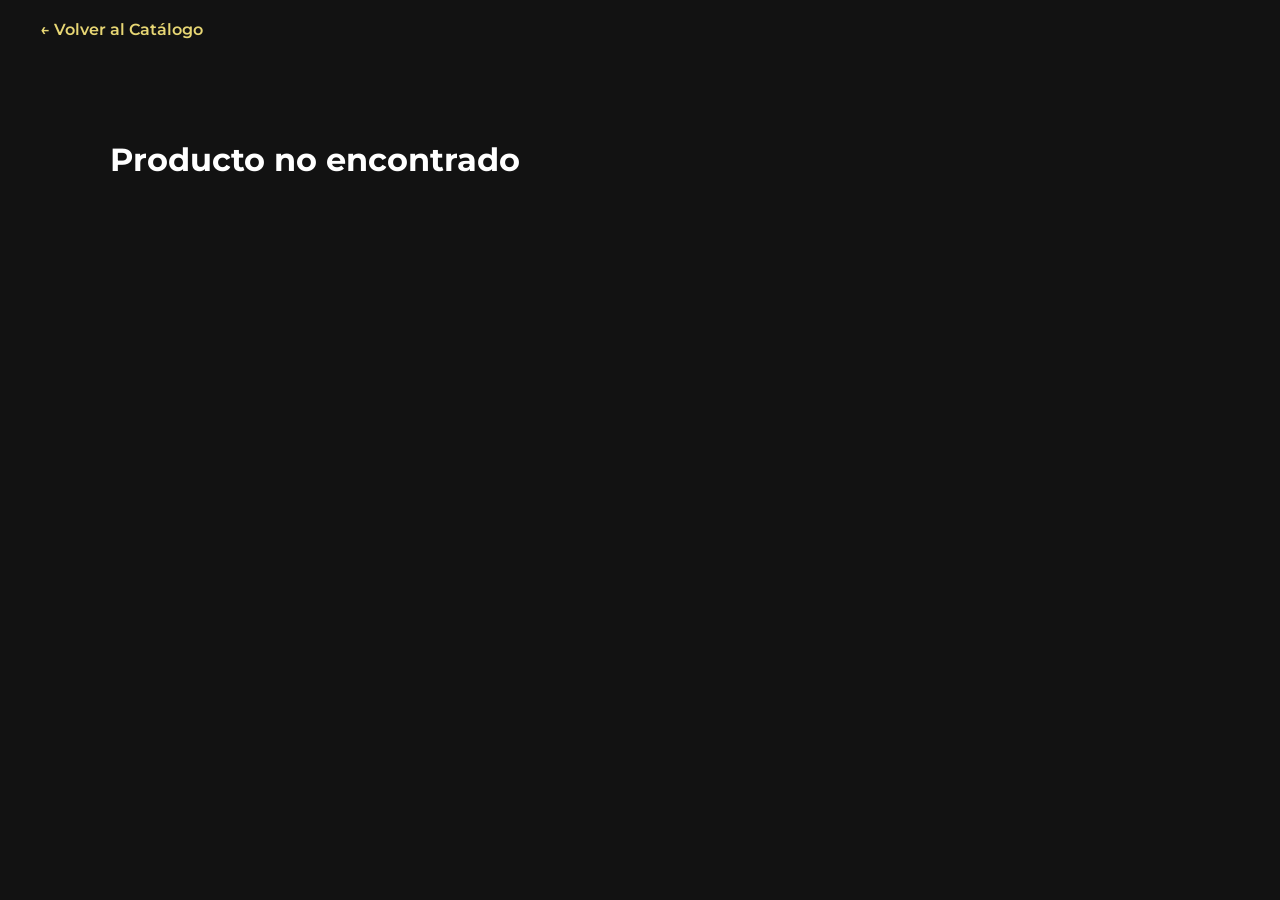
<file: detalle.html>
<!DOCTYPE html>
<html lang="es">
<head>
    <meta charset="UTF-8">
    <meta name="viewport" content="width=device-width, initial-scale=1.0">
    <title>Emuná - Ropa Deportiva</title>
    <link href="https://fonts.googleapis.com/css2?family=Montserrat:ital,wght@0,400;0,700;0,800;1,500&display=swap" rel="stylesheet">
    <link rel="stylesheet" href="style.css">
<link rel="icon" href="./img/icono2.png">

    <style>
        .product-detail-container {
            max-width: 1100px;
            margin: 40px auto;
            padding: 20px;
            display: grid;
            grid-template-columns: 1fr 1fr;
            gap: 40px;
        }
        .detail-image-section { display: flex; flex-direction: column; gap: 15px; }
        .main-img-container { 
            background: #1a1a1a; 
            border-radius: 20px; 
            padding: 20px; 
            border: 1px solid #333;
            display: flex;
            justify-content: center;
        }
        .main-img-container img { max-width: 100%; border-radius: 10px; }
        .thumbnail-grid { display: flex; gap: 10px; overflow-x: auto; padding-bottom: 5px; }
        .thumb { 
            width: 80px; height: 80px; object-fit: cover; 
            border-radius: 10px; cursor: pointer; border: 2px solid transparent; opacity: 0.6;
        }
        .thumb.active { border-color:#e7d674; opacity: 1;}
        .detail-info h1 { font-size: 2.2rem; color: #e7d674; margin-bottom: 10px; }
        .detail-price { font-size: 2.5rem; color: white; font-weight: 800; margin-bottom: 15px; display: block; }
        .shipping-info { color: #25D366; font-weight: 600; margin-bottom: 25px; }
        .detail-desc { color: #ccc; line-height: 1.8; margin-bottom: 30px; font-size: 1.1rem; }
        .detail-desc ul { list-style: none; padding: 0; }
        .btn-buy-wa {
            background-color: #25D366; color: white; padding: 18px 35px;
            text-decoration: none; border-radius: 12px; font-weight: bold;
            display: inline-flex; align-items: center; gap: 12px; font-size: 1.2rem;
        }
        @media (max-width: 850px) { .product-detail-container { grid-template-columns: 1fr; } }
    </style>
</head>
<body>

    <div style="padding: 20px 40px;">
        <a href="index.html" style="color: #e7d674; text-decoration: none; font-weight: 600;">&larr; Volver al Catálogo</a>
    </div>

    <div id="product-content" class="product-detail-container">
        </div>

    <script>
        // BASE DE DATOS DE PRODUCTOS
        const productos = {
            "Monos": {
                titulo: "Monos",
                precio: "35$",
                entrega: "🚚 Entregas personales sin costo adicional",
                descripcion: `
                    <strong>Caracteristicas:</strong><br><br> 
                    <ul>
                        <li>• <strong>Corte ergonomico</li>
                        <li>• Costuras Planas</li>
                        <li>• Variedad en Colores</li>
                        <li>• Variedad en Tallas</li>
                    </ul>
                `,
                imagenes: ["./img/Monos.png",
                "./img/Monos1.png",
            ],
                wa_msg: "Hola Emuna, estoy interesado en Monos"
            },
            "Sueters": {
                titulo: "Sueters",
                precio: "55$", // Puedes poner un precio fijo si prefieres
                entrega: "🚚 Entregas personales sin costo adicional",
                descripcion: `
                    <strong>Caracteristicas:</strong><br><br>
                    <ul>
                        <li>• <strong>Modelos Exclusivos:</strong> Calidad en Tela</li>
                        <li>• <strong>Protección Total:</strong> Capucha Ergonomica</li>
                        <li>• <strong>Calidad Premium:</strong> Excelente tacto y ajuste perfecto</li>
                    </ul>
                `,
                imagenes: [
                    "./img/Chaquetas.png", 
                    "./img/Chaquetas1.png", 
             ],
                   wa_msg: "Hola Emuna, me gustaron los Sueters. ¿Qué modelos tienen disponibles?"
           
                 }, 
            
            "Franelas Deportivas": {
            titulo: "Franelas Deportivas",
            precio: "24$", // Ajusta el precio si lo tienes
            entrega: "🚚 Entregas personales sin costo adicional",
            descripcion: `
                <strong>Caracteristicas:</strong><br><br>
                    <li>• <strong>Comodidad Total</strong></li>
                    <li>• <strong>Transpirables</strong></li>
                    <li>• <strong>Distintos Colores</strong></li>
                </ul>
            `,
            imagenes: ["./img/Franela6.png",
                "./img/Franela7.png",
                "./img/Franela8.png",
                "./img/Franela9.png",
                "./img/Franela10.png",
                "./img/Franela11.png",
                "./img/Franela12.png",
            ],
            wa_msg: "Hola Emuna! Me interesa los Franelas Deportivas. ¿Podrían darme más información sobre los modelos disponibles?"
        },

        "Shorts": {
            titulo: "Shorts",
            precio: "22$",
            entrega: "🚚 Entregas personales sin costo adicional",
            descripcion: `
                <strong>Caracteristicas:</strong><br><br>
                    <li>• <strong>Interior Comodo</strong>
                    <li>• <strong>Acabado termico</strong> </li>
                    <li>• <strong>Variedad Colores</strong></li>
                </ul>
            `,
            imagenes: ["./img/Shorts1.png",
                     "./img/Shorts2.png",
                "./img/Shorts3.png"
            ],
            wa_msg: "Hola Emuna! ¿Tienen Shorts disponibles? "
        }, 

        "Conjuntos": {
            titulo: "Conjuntos",
            precio: "80$",
            entrega: "🚚 Entregas personales sin costo adicional a partir de 80$",
            descripcion: `
                <strong>Disponibes:</strong><br><br>
                    <li>• <strong>Calidad:</strong> Variedad en modelos y colores disponibles, excelente calidad </li>
                    <li>• <strong>Incluso:</strong> Se venden por separado </li>
                    <li>• <strong>Detalles:</strong> Capucha retirable </li>
                </ul>
            `,
            imagenes: [
                "./img/Conjuntos1.png", // Imagen del cargador o su caja
                "./img/Conjuntos2.png", 
                "./img/Conjuntos3.png",  // Imagen del puerto o detalles
            ],
            wa_msg: "Hola Emuna! Me interesan los Conjuntos ¿Tienen disponibilidad?"
        },

        "Franelas_Tela": {
            titulo: "Franelas Tela",
            precio: " 19$",
            entrega: "🚚 Entregas personales sin costo adicional a partir de 40$",
            descripcion: `
                <strong>Caracteristicas:</strong><br><br>
                    <li>• <strong>Calidad:</strong> Variedad en modelos y excelente calidad </li>
                    <li>• <strong>Incluso:</strong> Suavidad en Telas </li>
                    <li>• <strong>Detalles:</strong> Variedad en colores </li>
                </ul>
            `,
            imagenes: [
             "./img/Franela1.png",
             "./img/Franela2.png", 
             "./img/Franela3.png",
             "./img/Franela4.png",
             "./img/Franela5.png",  // Imagen del puerto o detalles
                ],
            wa_msg: "Hola Emuna! Me interesan las Franelas de Tela, ¿Tienen disponibilidad?"
        }    
        }
    

        const urlParams = new URLSearchParams(window.location.search);
        const pid = urlParams.get('p');
        const p = productos[pid];
        const container = document.getElementById('product-content');

        if (p) {
            container.innerHTML = `
                <div class="detail-image-section">
                    <div class="main-img-container">
                        <img id="main-view" src="${p.imagenes[0]}" alt="${p.titulo}">
                    </div>
                    <div class="thumbnail-grid">
                        ${p.imagenes.map((img, i) => `
                            <img src="${img}" class="thumb ${i===0?'active':''}" onclick="changeImg(this, '${img}')">
                        `).join('')}
                    </div>
                </div>
                <div class="detail-info">
                    <h1>${p.titulo}</h1>
                    <span class="detail-price">${p.precio}</span>
                    <p class="shipping-info">${p.entrega}</p>
                    <div class="detail-desc">${p.descripcion}</div>
                    <a href="https://wa.me/584221656482?text=${encodeURIComponent(p.wa_msg)}" class="btn-buy-wa" target="_blank">
                        Comprar por WhatsApp
                    </a>
                </div>
            `;
        } else {
            container.innerHTML = "<h1>Producto no encontrado</h1>";
        }

        function changeImg(el, src) {
            document.getElementById('main-view').src = src;
            document.querySelectorAll('.thumb').forEach(t => t.classList.remove('active'));
            el.classList.add('active');
        }
    </script>
</body>
</html>
</file>
<file: style.css>
/* --- Variables Globales (Colores de la marca) --- */
:root {
    --jett-gold: #e7d674;     /* El color amarillo/dorado principal */
    --jett-dark-bg: #121212;  /* Color de fondo muy oscuro */
    --jett-text-light: #E0E0E0; /* Color para texto secundario (casi blanco) */
    --jett-font: 'Montserrat', sans-serif; /* La tipografía elegida */
}

/* --- Estilos Base --- */
body {
    margin: 0;
    padding: 0;
    font-family: var(--jett-font);
    background-color: var(--jett-dark-bg);
    color: white;
    box-sizing: border-box;
}

*, *:before, *:after {
    box-sizing: inherit;
}

.precio {
    color: var(--jett-gold);
    font-weight: bold;
}
/* ================= ESTILOS SECCIÓN HERO ================= */

.jett-hero {
    /* Altura mínima: ocupa toda la pantalla del móvil */
    min-height: 100vh; 
    
    /* Centrado del contenido con Flexbox */
    display: flex;
    justify-content: center;
    align-items: center;
    text-align: center;
    padding: 30px 20px;
    background: url('./img/fondo1.PNG') no-repeat center center/cover;
   
    
    /* Efecto de sombra interna para oscurecer los bordes (vignette) */
    box-shadow: inset 0 0 100px rgba(0,0,0,0.8);
}

.hero-container {
    max-width: 600px; /* Ancho máximo para que no se desparrame en PC */
    width: 100%;
    display: flex;
    flex-direction: column;
    align-items: center; /* Asegura que todo esté centrado horizontalmente */
}

/* --- Badge Superior --- */
.badge-premium {
    display: inline-flex;
    align-items: center;
    gap: 8px; /* Espacio entre icono y texto */
    
    color: var(--jett-gold);
    border: 2px solid var(--jett-gold);
    padding: 8px 20px;
    border-radius: 50px; /* Bordes completamente redondeados */
    font-size: 0.9rem;
    font-weight: 600;
    margin-bottom: 40px; /* Espacio debajo del badge */
    box-shadow: 0 0 10px rgba(255, 215, 0, 0.2); /* Resplandor sutil dorado */
}

.badge-premium svg {
    stroke: var(--jett-gold); /* Color del icono SVG */
}

/* --- Título Principal --- */
.hero-title {
    color: var(--jett-gold);
    font-size: 3.5rem; /* Tamaño grande para móvil */
    font-weight: 800; /* Extra bold */
    text-transform: uppercase;
    letter-spacing: 2px; /* Separación entre letras */
    margin: 10px 0 20px 0; /* Margen inferior */
    line-height: 1;
}

.hero-logo {
    width: 120px;       /* Tamaño del círculo */
    height: 120px;
    margin: 0 auto 20px; /* Centrado y con espacio abajo */
    border-radius: 50%; /* Hace que sea un círculo perfecto */
    overflow: hidden;    /* Corta la imagen en círculo */
    border: 3px solid #e7d674; /* Borde dorado */
    box-shadow: 0 0 20px rgb(249, 234, 144); /* Resplandor dorado suave */
    background-color: #000;
}

.hero-logo img {
    width: 100%;
    height: 100%;
    object-fit: cover; /* Ajusta la imagen sin deformarla */
}



/* ================= SECCIÓN PRODUCTOS ================= */
.products-section {
    padding: 80px 20px;
    background-color: var(--jett-dark-bg);
}

.section-title {
    font-size: 2.5rem;
    text-align: center;
    margin-bottom: 10px;
    color: white;
    text-transform: uppercase;
    font-weight: 800;
}

.text-gold {
    color: var(--jett-gold);
}

.section-subtitle {
    text-align: center;
    color: #888;
    max-width: 600px;
    margin: 0 auto 40px auto;
    font-size: 1rem;
}

/* --- Filtros --- */
.filters-container {
    display: flex;
    justify-content: center;
    flex-wrap: wrap;
    gap: 15px;
    margin-bottom: 50px;
}

.filter-btn {
    background: transparent;
    border: 1px solid var(--jett-gold);
    color: var(--jett-gold);
    padding: 10px 25px;
    border-radius: 30px;
    cursor: pointer;
    font-family: var(--jett-font);
    font-weight: 600;
    transition: all 0.3s ease;
}

.filter-btn:hover, .filter-btn.active {
    background: var(--jett-gold);
    color: var(--jett-dark-bg);
}

/* --- Grid de Productos --- */
.products-grid {
    display: grid;
    /* Grid responsivo: crea tantas columnas como quepan (mínimo 300px ancho) */
    grid-template-columns: repeat(auto-fill, minmax(280px, 1fr));
    gap: 30px;
    max-width: 1200px;
    margin: 0 auto;
}

/* --- Tarjeta de Producto (Card) --- */
.product-card {
    background-color: #1a1a1a; /* Un poco más claro que el fondo negro */
    border-radius: 20px;
    overflow: hidden;
    text-decoration: none; /* Quitar subrayado del enlace */
    color: white;
    display: flex;
    flex-direction: column;
    border: 1px solid #333;
    transition: transform 0.3s ease, box-shadow 0.3s ease;
}

.product-card:hover {
    transform: translateY(-10px);
    box-shadow: 0 10px 30px rgba(255, 215, 0, 0.15); /* Resplandor dorado al pasar mouse */
    border-color: var(--jett-gold);
}

.card-image {
    width: 100%;
    height: 250px; /* Altura fija para la imagen */
    background-color: #000;
    display: flex;
    align-items: center;
    justify-content: center;
    padding: 20px;
}

.card-image img {
    max-width: 100%;
    max-height: 100%;
    object-fit: contain; /* Asegura que la imagen se vea completa */
    transition: transform 0.3s ease;
}

.product-card:hover .card-image img {
    transform: scale(1.05); /* Zoom sutil en la imagen al hacer hover */
}

.card-content {
    padding: 25px;
    display: flex;
    flex-direction: column;
    flex-grow: 1;
}

.card-content h3 {
    margin: 0 0 10px 0;
    font-size: 1.3rem;
    font-weight: 800;
    text-transform: uppercase;
}

.card-quote {
    color: var(--jett-gold);
    font-style: italic;
    font-size: 0.95rem;
    margin-bottom: 20px;
}

.card-features {
    list-style: none;
    padding: 0;
    margin: 0 0 20px 0;
    font-size: 0.9rem;
    color: #ccc;
}

.card-features li {
    display: flex;
    align-items: center;
    gap: 10px;
    margin-bottom: 8px;
}

.btn-card {
    margin-top: auto; /* Empuja el botón al fondo de la tarjeta */
    text-align: center;
    padding: 10px;
    border-radius: 8px;
    background-color: #333;
    color: white;
    font-size: 0.9rem;
    font-weight: 600;
    transition: 0.3s;
}

.product-card:hover .btn-card {
    background-color: var(--jett-gold);
    color: var(--jett-dark-bg);
}

/* ================= BOTÓN FLOTANTE WHATSAPP ================= */
.whatsapp-float {
    position: fixed;
    bottom: 30px;
    right: 30px;
    background-color: #25D366;
    width: 60px;
    height: 60px;
    border-radius: 50%;
    display: flex;
    align-items: center;
    justify-content: center;
    box-shadow: 0 4px 15px rgba(37, 211, 102, 0.4);
    z-index: 1000;
    transition: transform 0.3s ease;
    animation: pulse 2s infinite;
}

.whatsapp-float:hover {
    transform: scale(1.1);
}

.jett-footer {
    background-color: #0a0a0a;
    padding: 50px 20px 20px;
    margin-top: 50px;
    border-top: 2px solid #333;
    text-align: center;
}

.footer-logo {
    color: #e7d674; /* Dorado */
    font-weight: 800;
    letter-spacing: 3px;
    margin-bottom: 10px;
}

.footer-tagline {
    color: #888;
    font-style: italic;
    margin-bottom: 30px;
}

.social-links {
    display: flex;
    justify-content: center;
    gap: 30px;
    flex-wrap: wrap;
    margin-bottom: 40px;
}

.social-icon {
    display: flex;
    flex-direction: column;
    align-items: center;
    text-decoration: none;
    color: white;
    transition: 0.3s;
}

.social-icon img {
    width: 35px;
    height: 35px;
    margin-bottom: 8px;
    filter: grayscale(100%); /* Los hace elegantes en gris */
    transition: 0.3s;
}

.social-icon:hover img {
    filter: grayscale(0%); /* Vuelven a color al pasar el mouse */
    transform: translateY(-5px);
}

.social-icon span {
    font-size: 0.8rem;
    font-weight: 500;
}

.footer-bottom {
    border-top: 1px solid #222;
    padding-top: 20px;
    font-size: 0.75rem;
    color: #555;
}

/* Animación de latido para el botón */
@keyframes pulse {
    0% { box-shadow: 0 0 0 0 rgba(37, 211, 102, 0.7); }
    70% { box-shadow: 0 0 0 15px rgba(37, 211, 102, 0); }
    100% { box-shadow: 0 0 0 0 rgba(37, 211, 102, 0); }
}

/* Ajuste para pantallas más grandes */
@media (min-width: 768px) {
    .hero-title {
        font-size: 5rem;
    }
}

/* --- Subtítulos --- */
.hero-subtitle {
    color: var(--jett-text-light);
    font-size: 1.1rem;
    line-height: 1.5;
    margin-bottom: 20px;
    font-weight: 400;
}

.hero-quote {
    color: var(--jett-gold);
    font-size: 1.2rem;
    font-style: italic;
    font-weight: 500;
    margin-bottom: 50px; /* Espacio grande antes del botón */
}

/* --- Botón Principal (CTA) --- */
.btn-jett-primary {
    display: inline-flex;
    align-items: center;
    justify-content: center;
    gap: 10px;

    background-color: var(--jett-gold);
    color: var(--jett-dark-bg); /* Texto negro sobre fondo amarillo */
    
    text-decoration: none; /* Quitar subrayado de enlace */
    padding: 16px 40px;
    border-radius: 12px; /* Bordes redondeados pero no completos */
    font-size: 1.1rem;
    font-weight: 700;
    
    transition: all 0.3s ease; /* Suavizar animaciones al pasar el mouse */
    box-shadow: 0 4px 15px rgba(255, 215, 0, 0.3);
}

/* Efecto al pasar el mouse por encima del botón */
.btn-jett-primary:hover {
    transform: translateY(-3px); /* Se mueve ligeramente hacia arriba */
    box-shadow: 0 6px 20px rgba(255, 215, 0, 0.5); /* Sombra más intensa */
}

.btn-jett-primary svg {
    stroke: var(--jett-dark-bg); /* El icono dentro del botón es negro */
}
</file>
